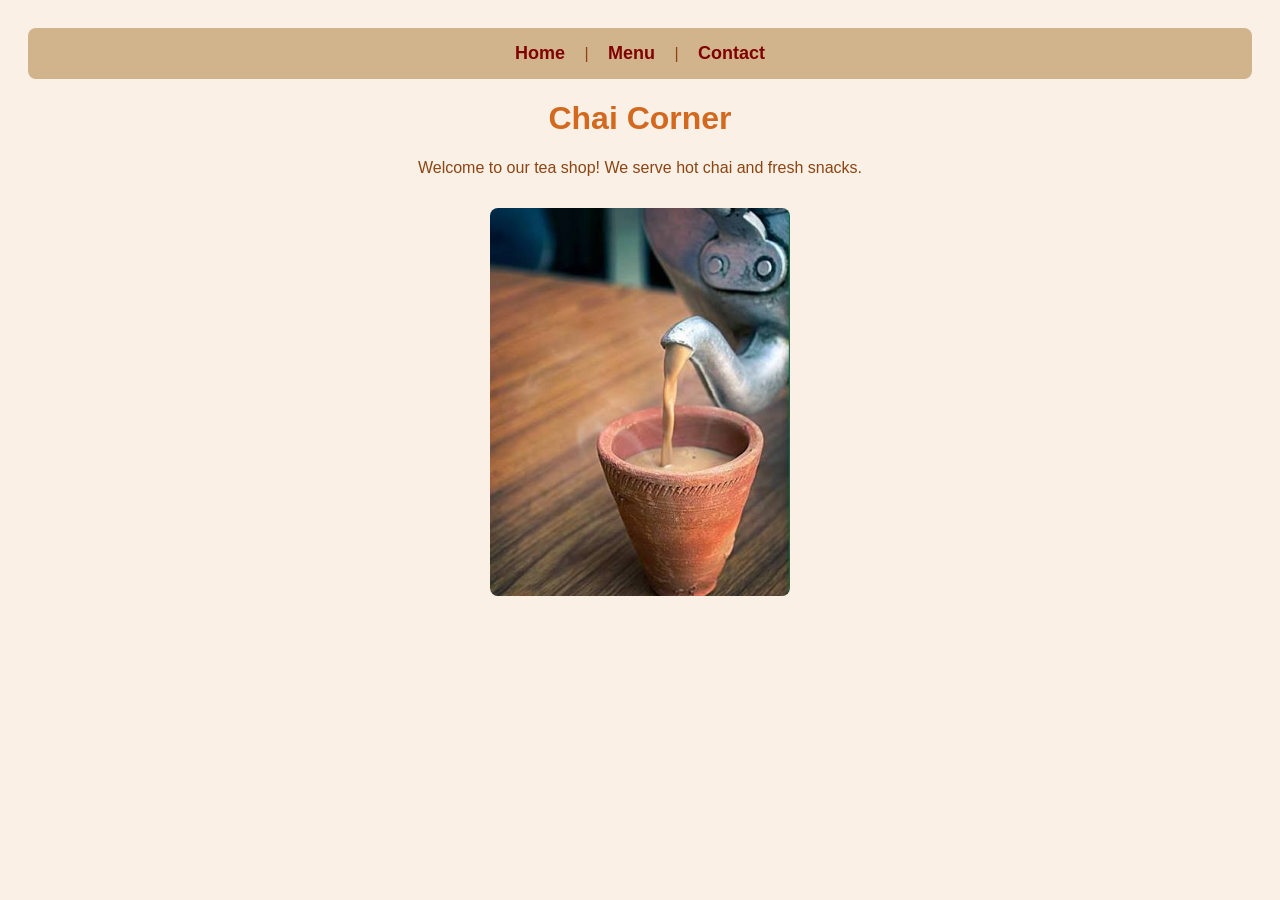
<file: chai_corner_menu/index.html>
<!--
  Name: Mansoor Ashiq
  Roll Number: 26i-3078
  Section: B
-->
<!DOCTYPE html>
<html lang="en">
<head>
    <title>Chai Corner Home</title>
    <link rel="stylesheet" href="style.css">
</head>
<body>
    <nav>
        <a href="index.html">Home</a> | 
        <a href="menu.html">Menu</a> | 
        <a href="contact.html">Contact</a>
    </nav>

    <h1>Chai Corner</h1>
    <p>Welcome to our tea shop! We serve hot chai and fresh snacks.</p>

    <img src="images/chai.jpg" alt="A cup of Karak Chai" width="300">
</body>
</html>
</file>
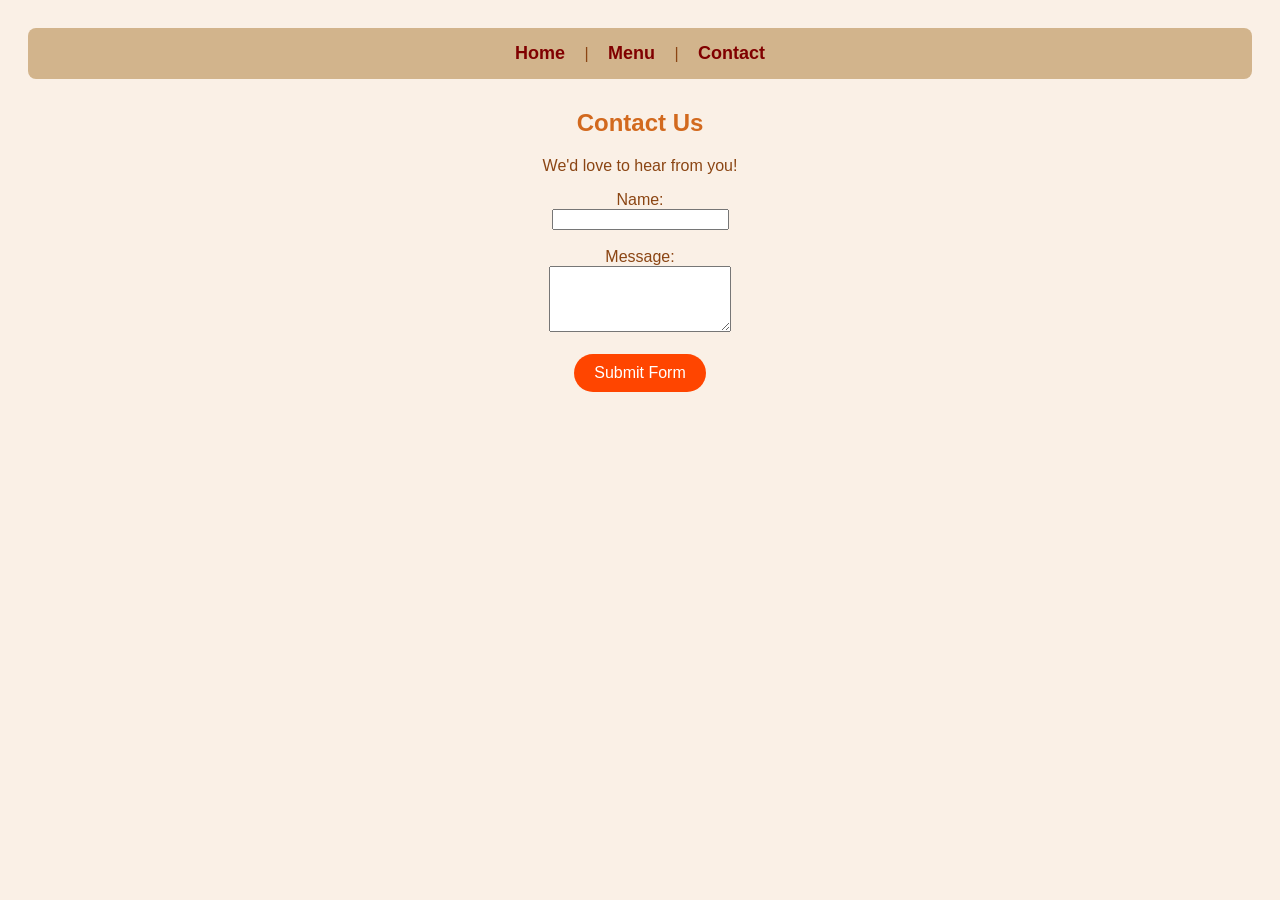
<file: contact.html>
<!--
  Name: Mansoor Ashiq
  Roll Number: 26i-3078
  Section: B
-->
<!DOCTYPE html>
<html lang="en">
<head>
    <title>Chai Corner Contact</title>
    <link rel="stylesheet" href="style.css">
</head>
<body>
    <nav>
        <a href="index.html">Home</a> | 
        <a href="menu.html">Menu</a> | 
        <a href="contact.html">Contact</a>
    </nav>

    <h2>Contact Us</h2>
    <p>We'd love to hear from you!</p>

    <form onsubmit="submitForm(event)">
        <label for="name">Name:</label><br>
        <input type="text" id="name" name="name" required><br><br>
        
        <label for="message">Message:</label><br>
        <textarea id="message" name="message" rows="4" required></textarea><br><br>
        
        <button type="submit">Submit Form</button>
    </form>

    <script>
        function submitForm(event) {
            event.preventDefault(); // Prevents the form from refreshing the page
            window.alert("Thank you! Your message has been sent successfully.");
        }
    </script>
</body>
</html>
</file>
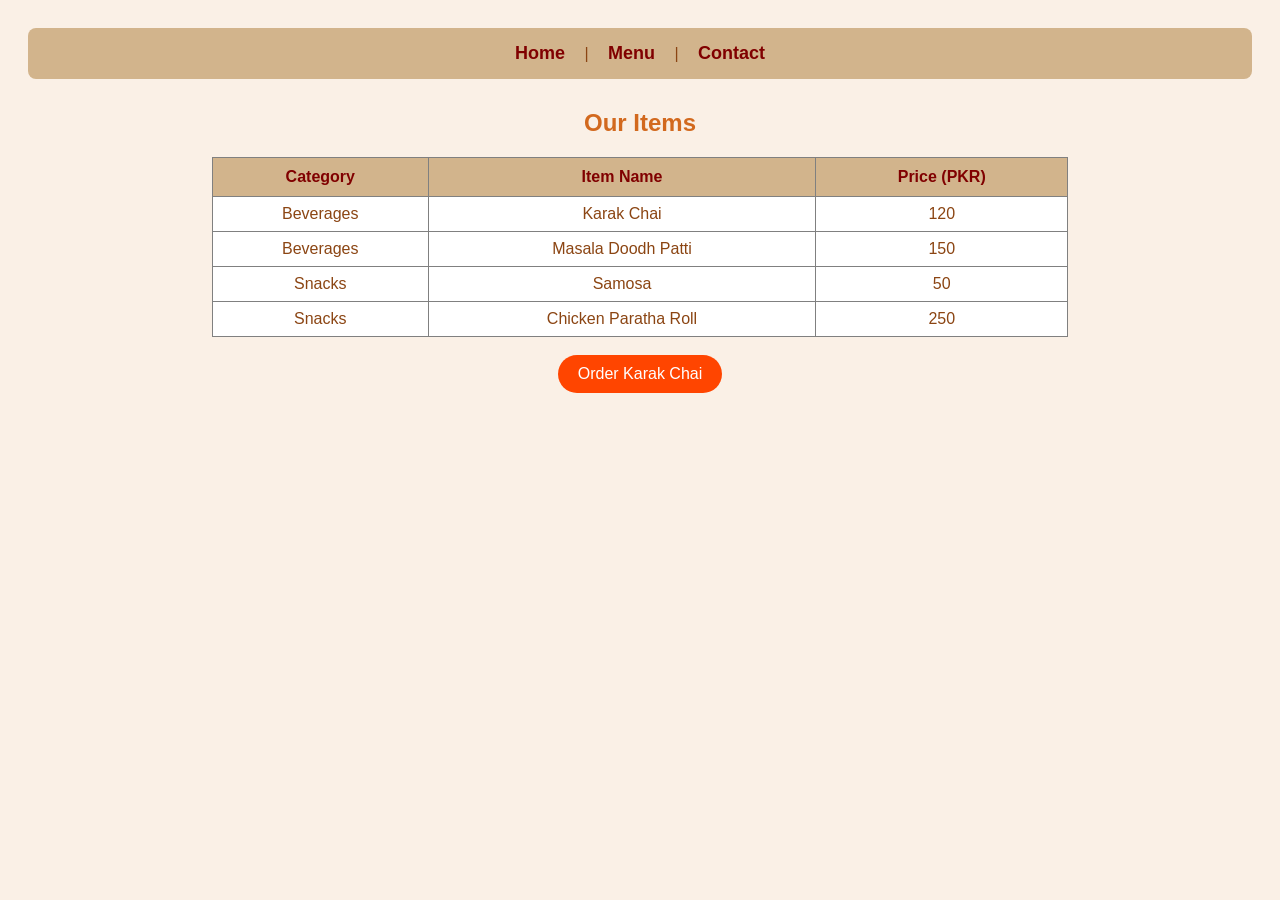
<file: menu.html>
<!--
  Name: Mansoor Ashiq
  Roll Number: 26i-3078
  Section: B
-->
<!DOCTYPE html>
<html lang="en">
<head>
    <title>Chai Corner Menu</title>
    <link rel="stylesheet" href="style.css">
</head>
<body>
    <nav>
        <a href="index.html">Home</a> | 
        <a href="menu.html">Menu</a> | 
        <a href="contact.html">Contact</a>
    </nav>

    <h2>Our Items</h2>
    <table border="1">
        <tr>
            <th>Category</th>
            <th>Item Name</th>
            <th>Price (PKR)</th>
        </tr>
        <tr>
            <td>Beverages</td>
            <td>Karak Chai</td>
            <td>120</td>
        </tr>
        <tr>
            <td>Beverages</td>
            <td>Masala Doodh Patti</td>
            <td>150</td>
        </tr>
        <tr>
            <td>Snacks</td>
            <td>Samosa</td>
            <td>50</td>
        </tr>
        <tr>
            <td>Snacks</td>
            <td>Chicken Paratha Roll</td>
            <td>250</td>
        </tr>
    </table>

    <br>

    <button onclick="orderChai()">Order Karak Chai</button>

    <script>
        function orderChai() {
            window.alert("Your Karak Chai order has been placed!");
        }
    </script>
</body>
</html>
</file>
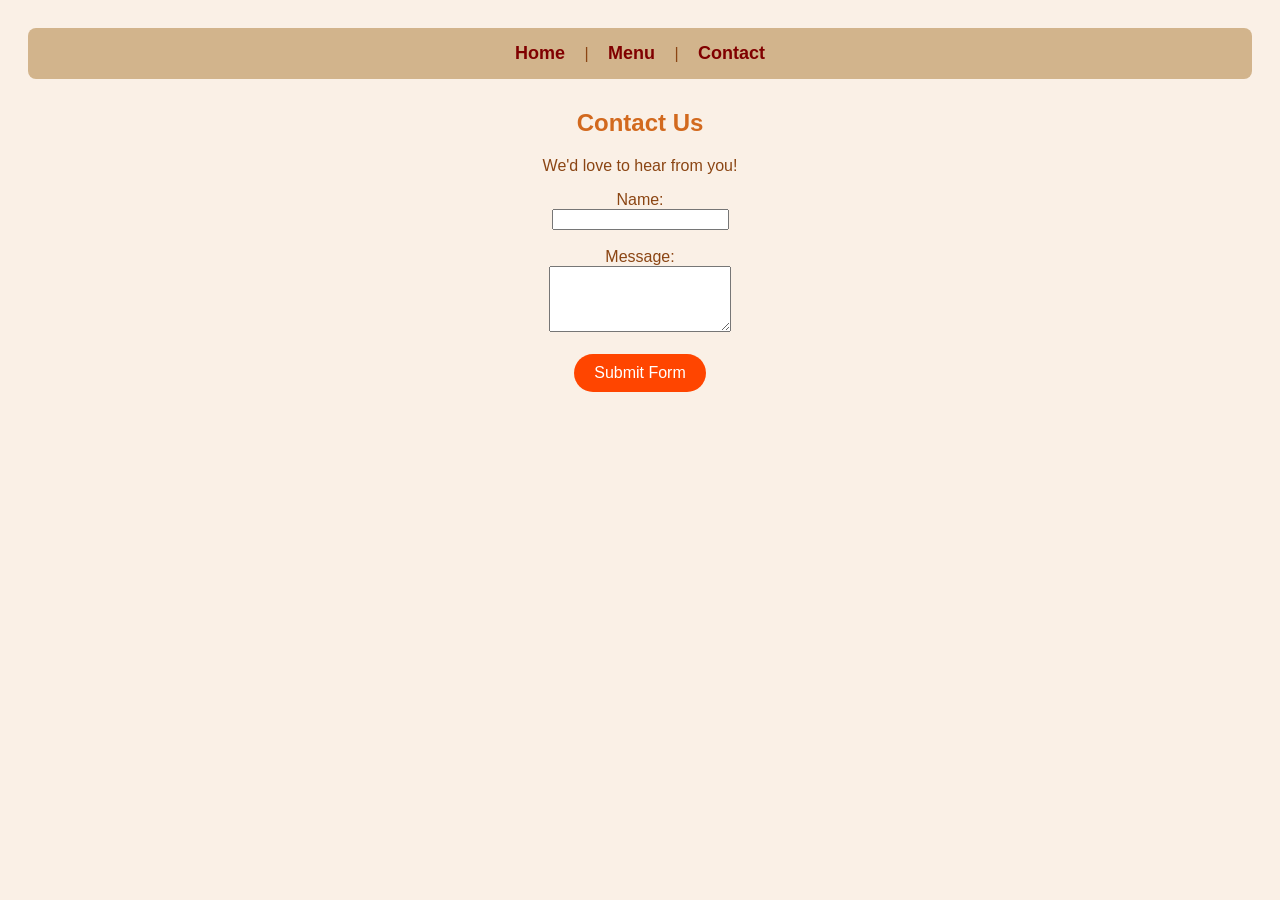
<file: chai_corner_menu/contact.html>
<!--
  Name: Mansoor Ashiq
  Roll Number: 26i-3078
  Section: B
-->
<!DOCTYPE html>
<html lang="en">
<head>
    <title>Chai Corner Contact</title>
    <link rel="stylesheet" href="style.css">
</head>
<body>
    <nav>
        <a href="index.html">Home</a> | 
        <a href="menu.html">Menu</a> | 
        <a href="contact.html">Contact</a>
    </nav>

    <h2>Contact Us</h2>
    <p>We'd love to hear from you!</p>

    <form onsubmit="submitForm(event)">
        <label for="name">Name:</label><br>
        <input type="text" id="name" name="name" required><br><br>
        
        <label for="message">Message:</label><br>
        <textarea id="message" name="message" rows="4" required></textarea><br><br>
        
        <button type="submit">Submit Form</button>
    </form>

    <script>
        function submitForm(event) {
            event.preventDefault(); // Prevents the form from refreshing the page
            window.alert("Thank you! Your message has been sent successfully.");
        }
    </script>
</body>
</html>
</file>
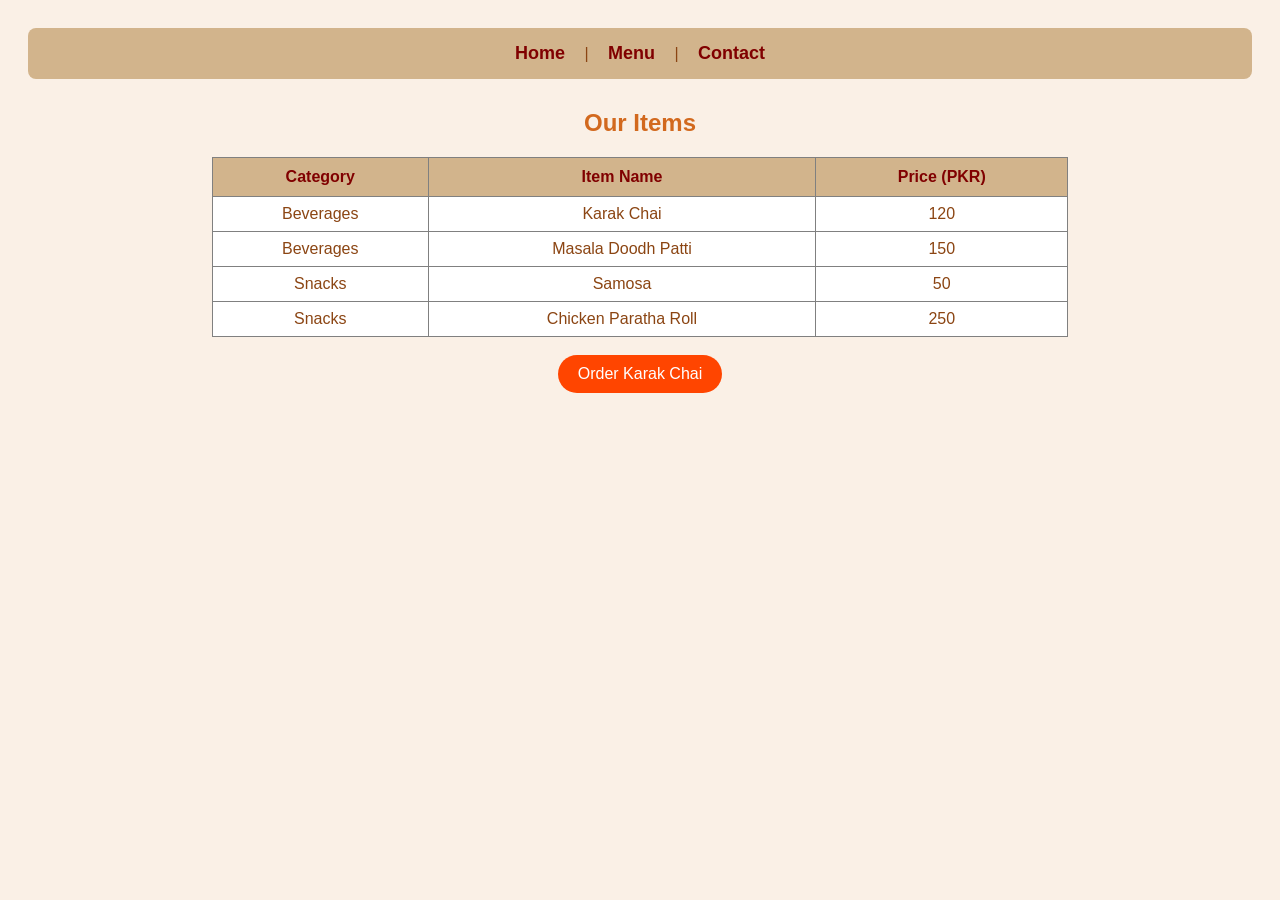
<file: chai_corner_menu/menu.html>
<!--
  Name: Mansoor Ashiq
  Roll Number: 26i-3078
  Section: B
-->
<!DOCTYPE html>
<html lang="en">
<head>
    <title>Chai Corner Menu</title>
    <link rel="stylesheet" href="style.css">
</head>
<body>
    <nav>
        <a href="index.html">Home</a> | 
        <a href="menu.html">Menu</a> | 
        <a href="contact.html">Contact</a>
    </nav>

    <h2>Our Items</h2>
    <table border="1">
        <tr>
            <th>Category</th>
            <th>Item Name</th>
            <th>Price (PKR)</th>
        </tr>
        <tr>
            <td>Beverages</td>
            <td>Karak Chai</td>
            <td>120</td>
        </tr>
        <tr>
            <td>Beverages</td>
            <td>Masala Doodh Patti</td>
            <td>150</td>
        </tr>
        <tr>
            <td>Snacks</td>
            <td>Samosa</td>
            <td>50</td>
        </tr>
        <tr>
            <td>Snacks</td>
            <td>Chicken Paratha Roll</td>
            <td>250</td>
        </tr>
    </table>

    <br>

    <button onclick="orderChai()">Order Karak Chai</button>

    <script>
        function orderChai() {
            window.alert("Your Karak Chai order has been placed!");
        }
    </script>
</body>
</html>
</file>
<file: chai_corner_menu/style.css>
/*
 Name: Mansoor Ashiq
 Roll Number: 26i-3078
 Section: B
*/

body {
    background-color: linen;
    color: saddlebrown;
    font-family: Arial, sans-serif;
    text-align: center;
    padding: 20px;
}

h1, h2 {
    color: chocolate;
}

h2 {
    margin-top: 30px;
}

/* New Navigation Styles */
nav {
    background-color: tan;
    padding: 15px;
    margin-bottom: 20px;
    border-radius: 8px;
}

nav a {
    color: maroon;
    text-decoration: none;
    font-weight: bold;
    font-size: 18px;
    padding: 0 15px;
}

nav a:hover {
    color: orangered;
}

img {
    border-radius: 8px;
    margin-top: 15px;
}

table {
    margin: 0 auto;
    width: 70%;
    background-color: white;
    border-collapse: collapse;
}

th {
    background-color: tan;
    color: maroon;
    padding: 10px;
}

td {
    padding: 8px;
    text-align: center;
}

button {
    background-color: orangered;
    color: white;
    font-size: 16px;
    padding: 10px 20px;
    border: none;
    border-radius: 20px;
    cursor: pointer;
}

button:hover {
    background-color: darkred;
}
</file>
<file: style.css>
/*
 Name: Mansoor Ashiq
 Roll Number: 26i-3078
 Section: B
*/

body {
    background-color: linen;
    color: saddlebrown;
    font-family: Arial, sans-serif;
    text-align: center;
    padding: 20px;
}

h1, h2 {
    color: chocolate;
}

h2 {
    margin-top: 30px;
}

/* New Navigation Styles */
nav {
    background-color: tan;
    padding: 15px;
    margin-bottom: 20px;
    border-radius: 8px;
}

nav a {
    color: maroon;
    text-decoration: none;
    font-weight: bold;
    font-size: 18px;
    padding: 0 15px;
}

nav a:hover {
    color: orangered;
}

img {
    border-radius: 8px;
    margin-top: 15px;
}

table {
    margin: 0 auto;
    width: 70%;
    background-color: white;
    border-collapse: collapse;
}

th {
    background-color: tan;
    color: maroon;
    padding: 10px;
}

td {
    padding: 8px;
    text-align: center;
}

button {
    background-color: orangered;
    color: white;
    font-size: 16px;
    padding: 10px 20px;
    border: none;
    border-radius: 20px;
    cursor: pointer;
}

button:hover {
    background-color: darkred;
}
</file>
